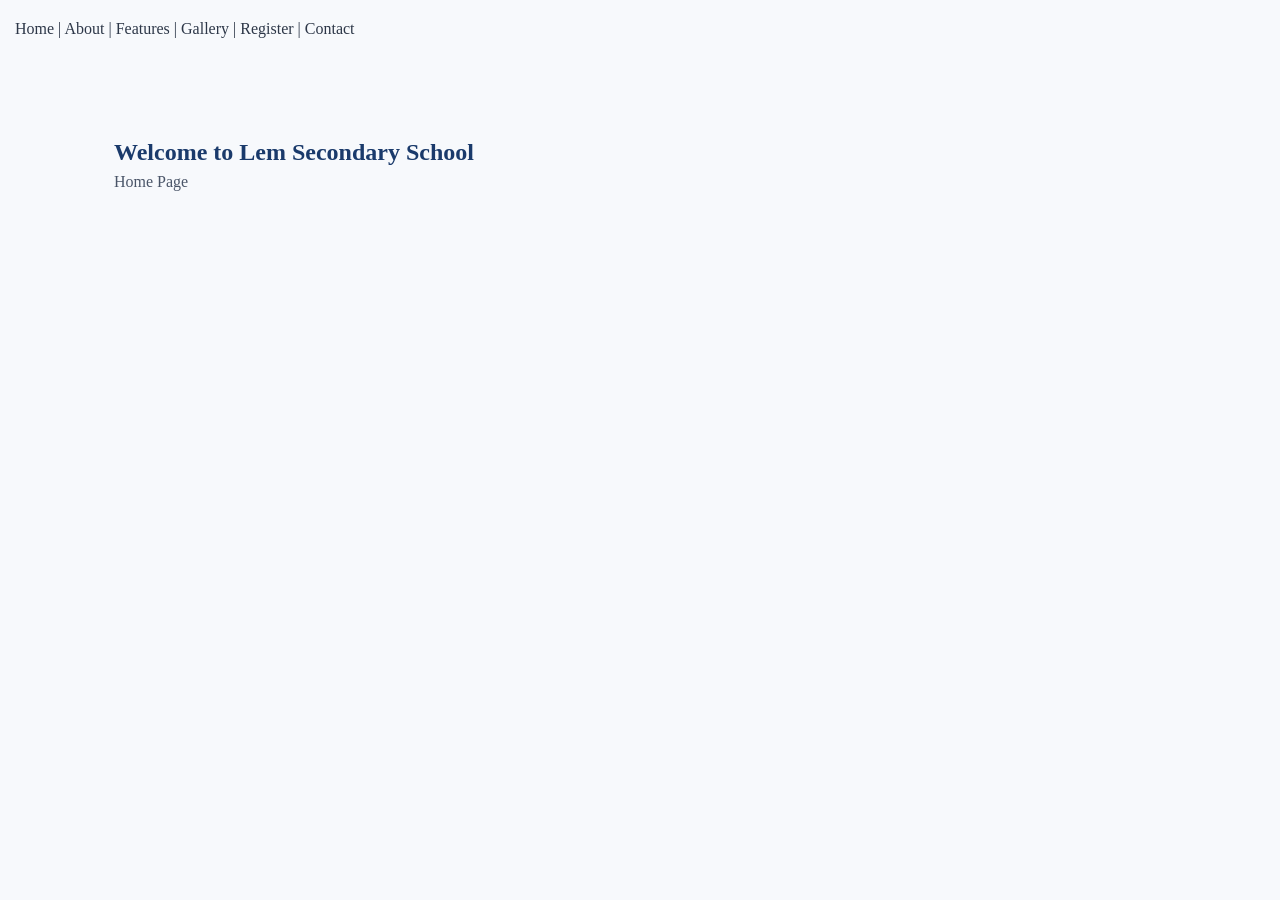
<file: fixed_school_site/index.html>
<!DOCTYPE html><html><head>
<meta charset="UTF-8"><meta name="viewport" content="width=device-width,initial-scale=1">
<title>Home</title>
<link rel="stylesheet" href="style.css">
</head><body>
<header style="padding:15px">
<a href="index.html">Home</a> |
<a href="about.html">About</a> |
<a href="features.html">Features</a> |
<a href="gallery.html">Gallery</a> |
<a href="register.html">Register</a> |
<a href="contact.html">Contact</a>
</header>
<section class='section'><div class='container'><h1>Welcome to Lem Secondary School</h1><p>Home Page</p></div></section></body></html>
</file>
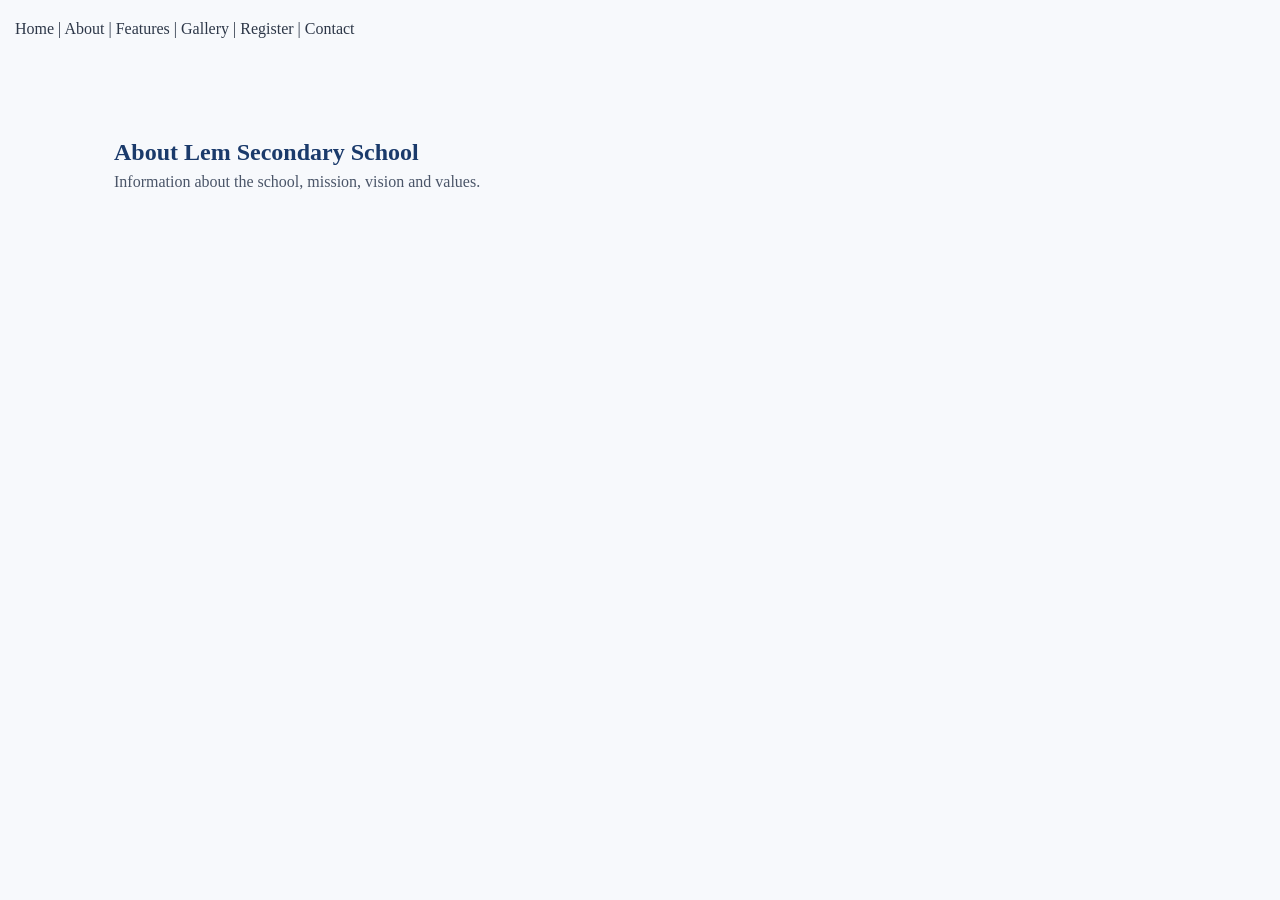
<file: fixed_school_site/about.html>
<!DOCTYPE html><html><head>
<meta charset="UTF-8"><meta name="viewport" content="width=device-width,initial-scale=1">
<title>About</title>
<link rel="stylesheet" href="style.css">
</head><body>
<header style="padding:15px">
<a href="index.html">Home</a> |
<a href="about.html">About</a> |
<a href="features.html">Features</a> |
<a href="gallery.html">Gallery</a> |
<a href="register.html">Register</a> |
<a href="contact.html">Contact</a>
</header>
<section class='section'><div class='container'><h1>About Lem Secondary School</h1><p>Information about the school, mission, vision and values.</p></div></section></body></html>
</file>
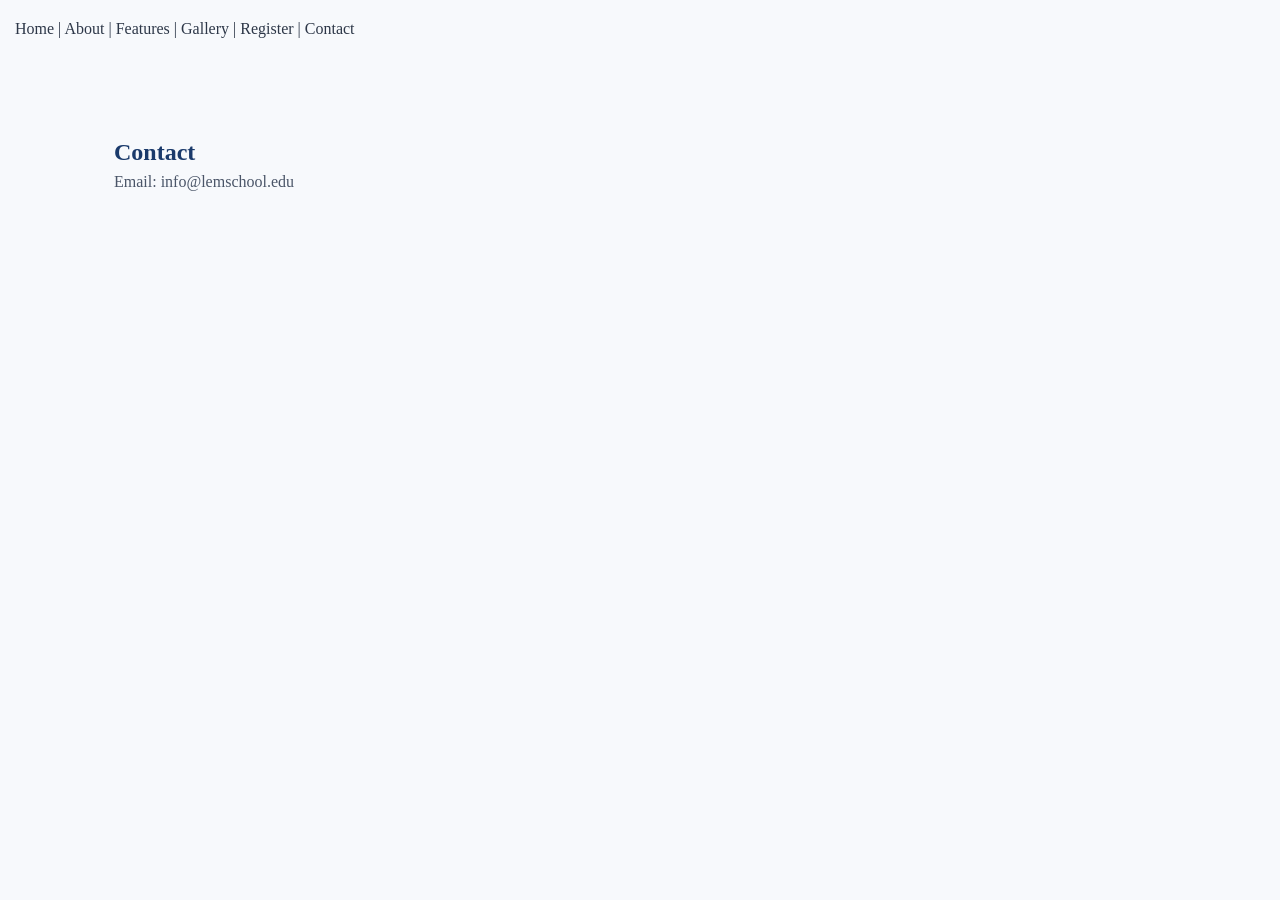
<file: fixed_school_site/contact.html>
<!DOCTYPE html><html><head>
<meta charset="UTF-8"><meta name="viewport" content="width=device-width,initial-scale=1">
<title>Contact</title>
<link rel="stylesheet" href="style.css">
</head><body>
<header style="padding:15px">
<a href="index.html">Home</a> |
<a href="about.html">About</a> |
<a href="features.html">Features</a> |
<a href="gallery.html">Gallery</a> |
<a href="register.html">Register</a> |
<a href="contact.html">Contact</a>
</header>
<section class='section'><div class='container'><h1>Contact</h1><p>Email: info@lemschool.edu</p></div></section></body></html>
</file>
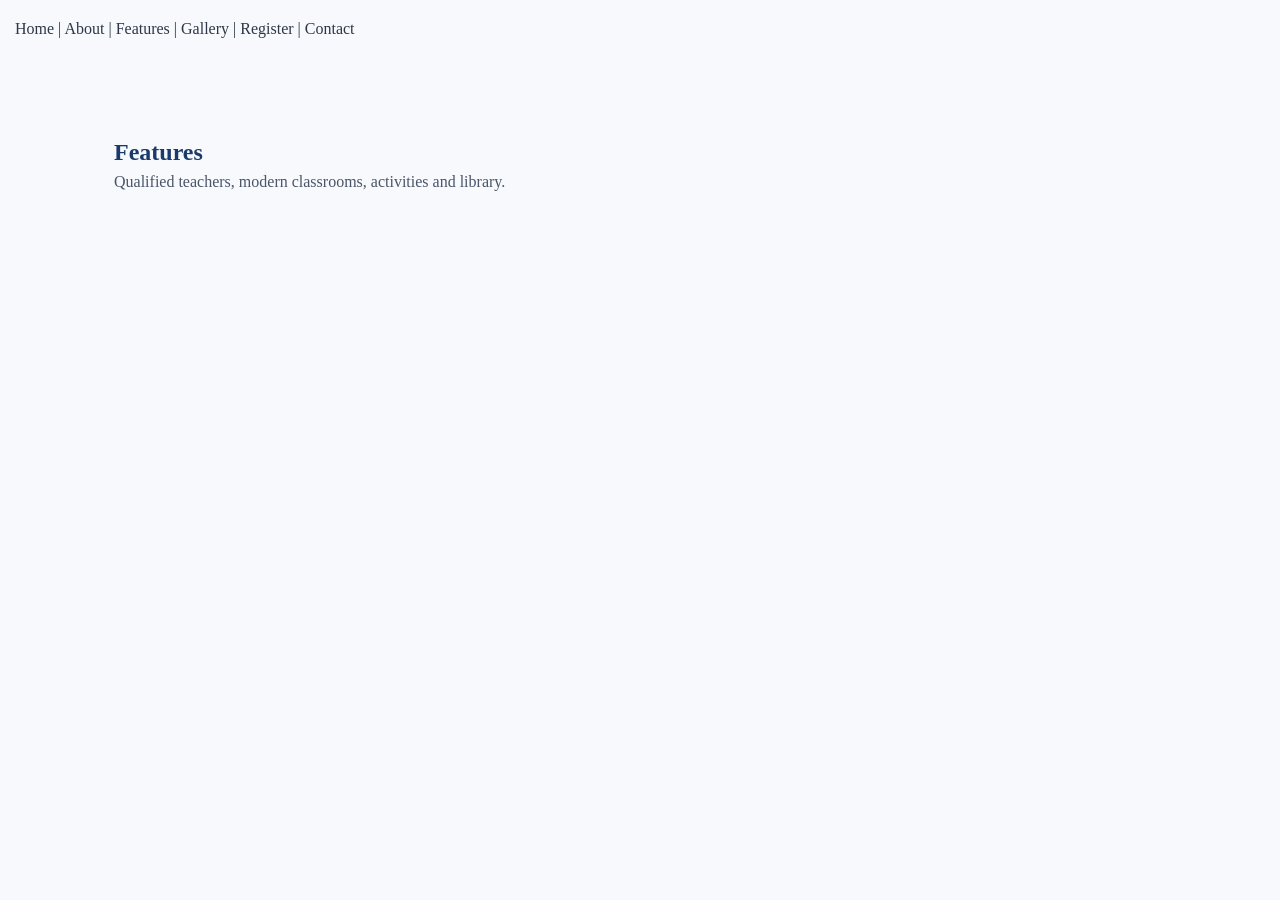
<file: fixed_school_site/features.html>
<!DOCTYPE html><html><head>
<meta charset="UTF-8"><meta name="viewport" content="width=device-width,initial-scale=1">
<title>Features</title>
<link rel="stylesheet" href="style.css">
</head><body>
<header style="padding:15px">
<a href="index.html">Home</a> |
<a href="about.html">About</a> |
<a href="features.html">Features</a> |
<a href="gallery.html">Gallery</a> |
<a href="register.html">Register</a> |
<a href="contact.html">Contact</a>
</header>
<section class='section'><div class='container'><h1>Features</h1><p>Qualified teachers, modern classrooms, activities and library.</p></div></section></body></html>
</file>
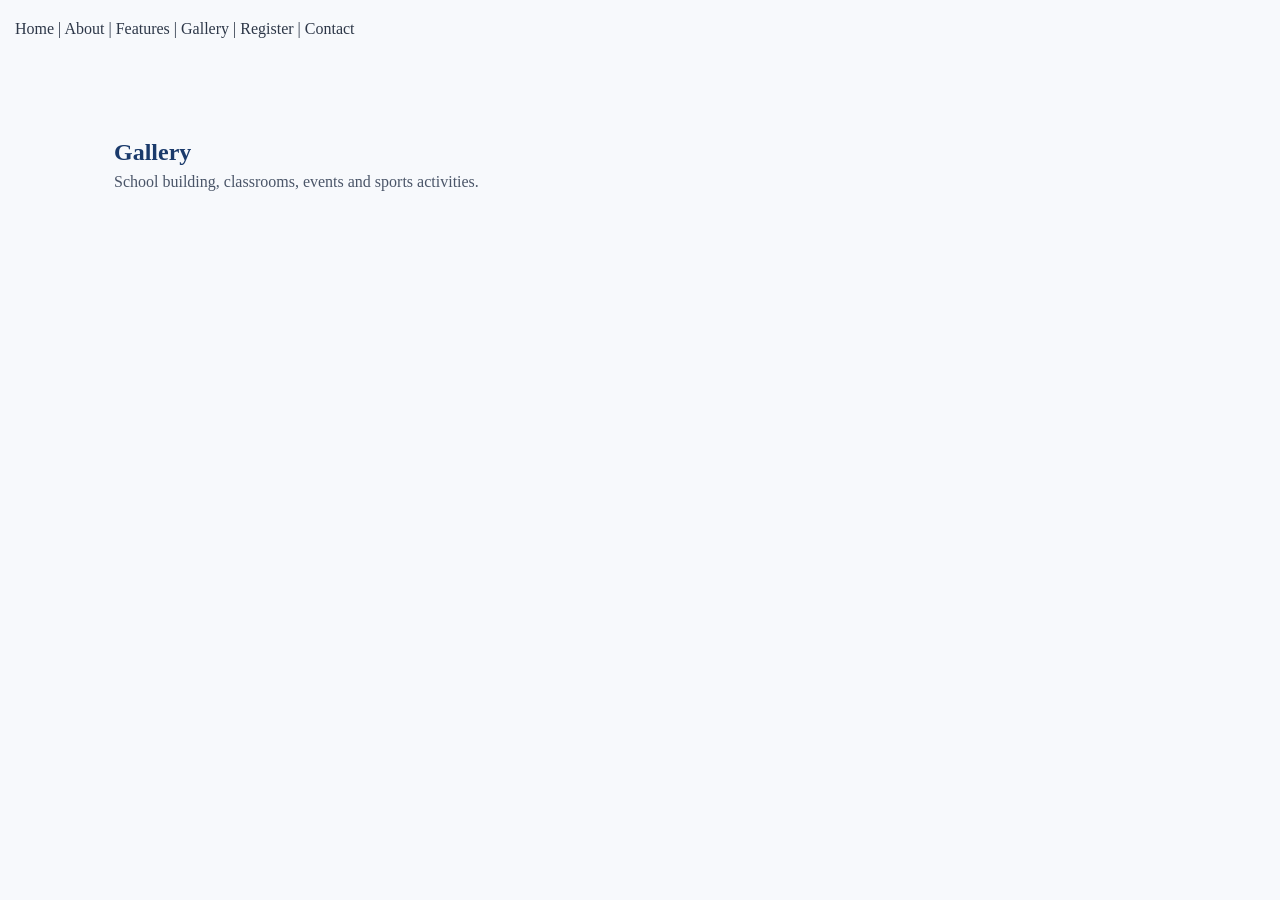
<file: fixed_school_site/gallery.html>
<!DOCTYPE html><html><head>
<meta charset="UTF-8"><meta name="viewport" content="width=device-width,initial-scale=1">
<title>Gallery</title>
<link rel="stylesheet" href="style.css">
</head><body>
<header style="padding:15px">
<a href="index.html">Home</a> |
<a href="about.html">About</a> |
<a href="features.html">Features</a> |
<a href="gallery.html">Gallery</a> |
<a href="register.html">Register</a> |
<a href="contact.html">Contact</a>
</header>
<section class='section'><div class='container'><h1>Gallery</h1><p>School building, classrooms, events and sports activities.</p></div></section></body></html>
</file>
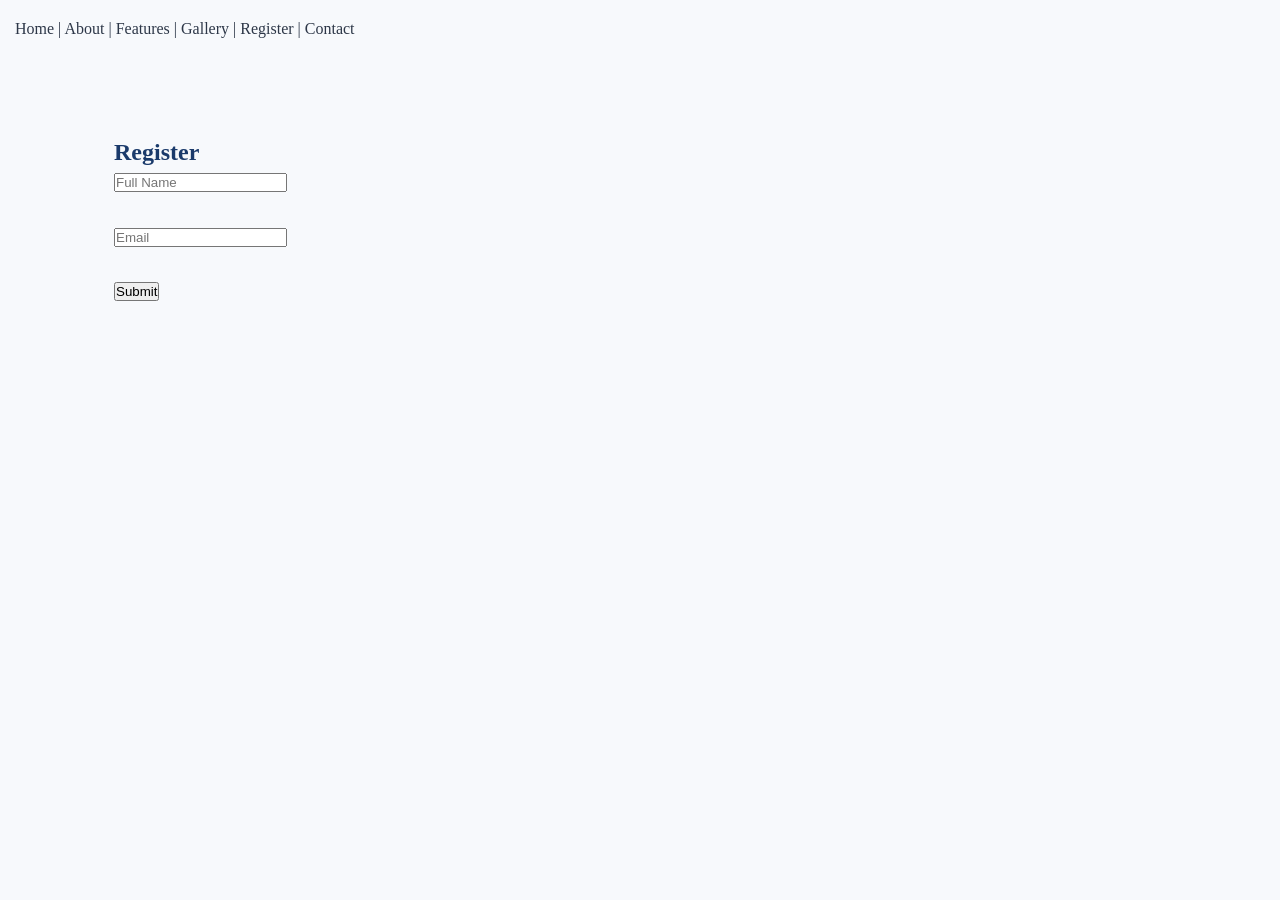
<file: fixed_school_site/register.html>
<!DOCTYPE html><html><head>
<meta charset="UTF-8"><meta name="viewport" content="width=device-width,initial-scale=1">
<title>Register</title>
<link rel="stylesheet" href="style.css">
</head><body>
<header style="padding:15px">
<a href="index.html">Home</a> |
<a href="about.html">About</a> |
<a href="features.html">Features</a> |
<a href="gallery.html">Gallery</a> |
<a href="register.html">Register</a> |
<a href="contact.html">Contact</a>
</header>
<section class='section'><div class='container'><h1>Register</h1><form><input placeholder='Full Name'><br><br><input placeholder='Email'><br><br><button>Submit</button></form></div></section></body></html>
</file>
<file: fixed_school_site/style.css>
/* =====================================================
   Lem Secondary School – style.css
   Clean, human-crafted, beginner-friendly CSS
   Uses: Flexbox, margin/padding, box-shadow,
         border-radius, hover transitions, media queries
===================================================== */


/* ===================== RESET & BASE ===================== */

*, *::before, *::after {
  box-sizing: border-box;
  margin: 0;
  padding: 0;
}

html {
  scroll-behavior: smooth;
}

body {
  font-family: 'Georgia', serif;
  font-size: 16px;
  line-height: 1.7;
  color: #2d3748;
  background-color: #f7f9fc;
}

/* ---- Typography helpers ---- */
h1, h2, h3, h4 {
  font-family: 'Georgia', serif;
  color: #1a3a6b;
  line-height: 1.3;
}

p {
  color: #4a5568;
}

a {
  text-decoration: none;
  color: inherit;
}

ul {
  list-style: none;
}

img {
  display: block;
  max-width: 100%;
}

/* ---- Layout container ---- */
.container {
  max-width: 1100px;
  margin: 0 auto;
  padding: 0 24px;
}

/* ---- Reusable section spacing ---- */
.section {
  padding: 80px 0;
}

/* ---- Section labels & titles ---- */
.section-label {
  display: inline-block;
  font-family: 'Arial', sans-serif;
  font-size: 13px;
  font-weight: 700;
  letter-spacing: 2px;
  text-transform: uppercase;
  color: #3b82f6;
  margin-bottom: 10px;
}

.section-title {
  font-size: 34px;
  color: #1a3a6b;
  margin-bottom: 18px;
}

.section-intro {
  font-size: 17px;
  color: #5a6a7e;
  max-width: 680px;
  line-height: 1.8;
  margin-bottom: 48px;
}

/* ---- Buttons ---- */
.btn {
  display: inline-block;
  padding: 14px 32px;
  border-radius: 8px;
  font-family: 'Arial', sans-serif;
  font-size: 15px;
  font-weight: 700;
  cursor: pointer;
  transition: background-color 0.2s, color 0.2s, border-color 0.2s;
  border: 2px solid transparent;
}

.btn-primary {
  background-color: #1d4ed8;
  color: #ffffff;
  border-color: #1d4ed8;
}

.btn-primary:hover {
  background-color: #1e40af;
  border-color: #1e40af;
}

.btn-outline {
  background-color: transparent;
  color: #ffffff;
  border-color: #ffffff;
}

.btn-outline:hover {
  background-color: #ffffff;
  color: #1d4ed8;
}

.btn-full {
  display: block;
  width: 100%;
  text-align: center;
}


/* ===================== HEADER ===================== */

.site-header {
  background-color: #ffffff;
  border-bottom: 2px solid #e2e8f0;
  position: sticky;
  top: 0;
  z-index: 100;
  box-shadow: 0 2px 8px rgba(0, 0, 0, 0.07);
}

.header-inner {
  max-width: 1100px;
  margin: 0 auto;
  padding: 14px 24px;
  display: flex;
  align-items: center;
  justify-content: space-between;
  flex-wrap: wrap;
  gap: 12px;
}

/* Logo block */
.logo-block {
  display: flex;
  align-items: center;
  gap: 14px;
}

.logo-circle {
  width: 52px;
  height: 52px;
  border-radius: 50%;
  background-color: #1d4ed8;
  display: flex;
  align-items: center;
  justify-content: center;
  flex-shrink: 0;
}

.logo-circle--small {
  width: 40px;
  height: 40px;
}

.logo-initials {
  color: #ffffff;
  font-size: 18px;
  font-weight: 700;
  font-family: 'Georgia', serif;
}

.logo-text {
  display: flex;
  flex-direction: column;
}

.school-name {
  font-size: 19px;
  font-weight: 700;
  color: #1a3a6b;
  font-family: 'Georgia', serif;
}

.school-tagline {
  font-size: 12px;
  color: #718096;
  font-family: 'Arial', sans-serif;
}

/* Nav */
.main-nav .nav-list {
  display: flex;
  gap: 6px;
  flex-wrap: wrap;
}

.main-nav .nav-list li a {
  display: block;
  padding: 8px 14px;
  border-radius: 6px;
  font-family: 'Arial', sans-serif;
  font-size: 14px;
  font-weight: 600;
  color: #374151;
  transition: background-color 0.2s, color 0.2s;
}

.main-nav .nav-list li a:hover {
  background-color: #eff6ff;
  color: #1d4ed8;
}


/* ===================== HERO ===================== */

.hero {
  position: relative;
  min-height: 580px;
  background-color: #1a3a6b;
  /* Subtle layered feel using a gradient overlay */
  display: flex;
  align-items: center;
  justify-content: center;
  text-align: center;
  padding: 80px 24px;
}

/* A subtle pattern overlay using CSS alone */
.hero-overlay {
  position: absolute;
  inset: 0;
  background: linear-gradient(
    160deg,
    rgba(29, 78, 216, 0.85) 0%,
    rgba(26, 58, 107, 0.95) 100%
  );
}

.hero-content {
  position: relative;
  z-index: 2;
  max-width: 720px;
}

.hero-eyebrow {
  font-family: 'Arial', sans-serif;
  font-size: 14px;
  letter-spacing: 3px;
  text-transform: uppercase;
  color: #93c5fd;
  margin-bottom: 12px;
}

.hero-title {
  font-size: 52px;
  color: #ffffff;
  margin-bottom: 20px;
  line-height: 1.15;
}

.hero-subtitle {
  font-size: 19px;
  color: #bfdbfe;
  margin-bottom: 40px;
  line-height: 1.7;
}

.hero-buttons {
  display: flex;
  gap: 16px;
  justify-content: center;
  flex-wrap: wrap;
}


/* ===================== ABOUT SECTION ===================== */

.about-section {
  background-color: #ffffff;
}

/* Mission & Vision cards */
.mv-grid {
  display: flex;
  gap: 24px;
  margin-bottom: 56px;
  flex-wrap: wrap;
}

.mv-card {
  flex: 1;
  min-width: 260px;
  padding: 36px 30px;
  border-radius: 12px;
  box-shadow: 0 4px 16px rgba(0, 0, 0, 0.07);
}

.mv-card--blue {
  background-color: #1d4ed8;
  color: #ffffff;
}

.mv-card--blue h3,
.mv-card--blue p {
  color: #ffffff;
}

.mv-card--white {
  background-color: #f0f7ff;
  border: 2px solid #bfdbfe;
}

.mv-icon {
  font-size: 32px;
  margin-bottom: 14px;
}

.mv-card h3 {
  font-size: 21px;
  margin-bottom: 10px;
}

.mv-card p {
  font-size: 16px;
  line-height: 1.7;
}

/* Values list */
.values-heading {
  font-size: 24px;
  color: #1a3a6b;
  margin-bottom: 24px;
}

.values-list {
  display: flex;
  flex-direction: column;
  gap: 14px;
}

.value-item {
  display: flex;
  align-items: flex-start;
  gap: 16px;
  padding: 18px 22px;
  background-color: #f8fafc;
  border-radius: 10px;
  border-left: 4px solid #3b82f6;
  transition: box-shadow 0.2s;
}

.value-item:hover {
  box-shadow: 0 4px 14px rgba(59, 130, 246, 0.12);
}

.value-icon {
  font-size: 22px;
  flex-shrink: 0;
  margin-top: 2px;
}

.value-name {
  font-weight: 700;
  font-family: 'Arial', sans-serif;
  color: #1a3a6b;
  font-size: 16px;
  min-width: 110px;
  flex-shrink: 0;
}

.value-desc {
  font-size: 15px;
  color: #5a6a7e;
}


/* ===================== FEATURES SECTION ===================== */

.features-section {
  background-color: #f0f7ff;
}

.features-grid {
  display: flex;
  flex-wrap: wrap;
  gap: 24px;
}

.feature-card {
  flex: 1;
  min-width: 280px;
  background-color: #ffffff;
  border-radius: 12px;
  padding: 32px 28px;
  box-shadow: 0 3px 12px rgba(0, 0, 0, 0.07);
  transition: box-shadow 0.2s, transform 0.2s;
}

.feature-card:hover {
  box-shadow: 0 8px 24px rgba(29, 78, 216, 0.12);
  transform: translateY(-3px);
}

.feature-icon {
  font-size: 36px;
  margin-bottom: 16px;
}

.feature-card h3 {
  font-size: 20px;
  margin-bottom: 10px;
  color: #1a3a6b;
}

.feature-card p {
  font-size: 15px;
  color: #5a6a7e;
  line-height: 1.7;
}


/* ===================== GALLERY SECTION ===================== */

.gallery-section {
  background-color: #ffffff;
}

.gallery-grid {
  display: flex;
  flex-wrap: wrap;
  gap: 16px;
}

.gallery-item {
  flex: 1;
  min-width: 220px;
  border-radius: 12px;
  overflow: hidden;
  box-shadow: 0 3px 10px rgba(0, 0, 0, 0.08);
  transition: transform 0.2s, box-shadow 0.2s;
}

.gallery-item:hover {
  transform: scale(1.02);
  box-shadow: 0 8px 22px rgba(0, 0, 0, 0.13);
}

/* Large items take more space */
.gallery-item--large {
  flex: 2;
  min-width: 320px;
}

/* Placeholder blocks simulate images */
.gallery-placeholder {
  width: 100%;
  height: 200px;
  display: flex;
  flex-direction: column;
  align-items: center;
  justify-content: center;
  gap: 10px;
  border-radius: 12px;
}

.gallery-item--large .gallery-placeholder {
  height: 260px;
}

/* Gallery color themes */
.gp-blue-dark { background-color: #1d4ed8; }
.gp-blue      { background-color: #2563eb; }
.gp-teal      { background-color: #0d9488; }
.gp-sky       { background-color: #0284c7; }
.gp-green     { background-color: #16a34a; }
.gp-indigo    { background-color: #4338ca; }

.gp-icon {
  font-size: 40px;
}

.gp-label {
  font-family: 'Arial', sans-serif;
  font-size: 14px;
  font-weight: 700;
  color: rgba(255, 255, 255, 0.92);
  letter-spacing: 0.5px;
}


/* ===================== STATS STRIP ===================== */

.stats-strip {
  background-color: #1a3a6b;
  padding: 52px 0;
}

.stats-row {
  display: flex;
  flex-wrap: wrap;
  gap: 24px;
  justify-content: space-around;
  text-align: center;
}

.stat-item {
  display: flex;
  flex-direction: column;
  align-items: center;
  gap: 6px;
  padding: 12px 20px;
}

.stat-number {
  font-size: 44px;
  font-weight: 700;
  color: #ffffff;
  font-family: 'Georgia', serif;
}

.stat-label {
  font-family: 'Arial', sans-serif;
  font-size: 14px;
  color: #93c5fd;
  letter-spacing: 1px;
  text-transform: uppercase;
}


/* ===================== REGISTRATION FORM ===================== */

.register-section {
  background-color: #f0f7ff;
}

.form-wrapper {
  max-width: 740px;
  background-color: #ffffff;
  border-radius: 16px;
  padding: 48px 44px;
  box-shadow: 0 4px 24px rgba(0, 0, 0, 0.09);
}

/* Two-column row */
.form-row {
  display: flex;
  gap: 20px;
  flex-wrap: wrap;
}

.form-row .form-group {
  flex: 1;
  min-width: 200px;
}

.form-group {
  display: flex;
  flex-direction: column;
  gap: 7px;
  margin-bottom: 22px;
}

.form-group label {
  font-family: 'Arial', sans-serif;
  font-size: 14px;
  font-weight: 700;
  color: #374151;
}

.required {
  color: #e53e3e;
}

.form-group input,
.form-group select,
.form-group textarea {
  padding: 12px 14px;
  border: 2px solid #e2e8f0;
  border-radius: 8px;
  font-size: 15px;
  font-family: 'Arial', sans-serif;
  color: #374151;
  background-color: #f8fafc;
  transition: border-color 0.2s, box-shadow 0.2s;
  width: 100%;
}

.form-group input:focus,
.form-group select:focus,
.form-group textarea:focus {
  outline: none;
  border-color: #3b82f6;
  box-shadow: 0 0 0 3px rgba(59, 130, 246, 0.12);
  background-color: #ffffff;
}

.form-group textarea {
  resize: vertical;
}

.form-submit {
  margin-top: 8px;
}


/* ===================== CONTACT SECTION ===================== */

.contact-section {
  background-color: #ffffff;
}

.contact-layout {
  display: flex;
  gap: 40px;
  flex-wrap: wrap;
  align-items: flex-start;
}

/* Info cards column */
.contact-info {
  flex: 1;
  min-width: 260px;
  display: flex;
  flex-direction: column;
  gap: 16px;
}

.contact-card {
  display: flex;
  gap: 16px;
  align-items: flex-start;
  padding: 20px 22px;
  background-color: #f0f7ff;
  border-radius: 10px;
  border-left: 4px solid #3b82f6;
}

.contact-icon {
  font-size: 22px;
  flex-shrink: 0;
}

.contact-card h4 {
  font-family: 'Arial', sans-serif;
  font-size: 14px;
  font-weight: 700;
  color: #1a3a6b;
  margin-bottom: 4px;
}

.contact-card p {
  font-size: 15px;
  color: #4a5568;
}

/* Contact form column */
.contact-form-box {
  flex: 1.4;
  min-width: 280px;
  background-color: #f8fafc;
  border-radius: 14px;
  padding: 36px 34px;
  box-shadow: 0 3px 14px rgba(0, 0, 0, 0.07);
}

.contact-form-box h3 {
  font-size: 22px;
  color: #1a3a6b;
  margin-bottom: 24px;
}


/* ===================== FOOTER ===================== */

.site-footer {
  background-color: #111827;
  color: #d1d5db;
  padding: 60px 0 0;
}

.footer-grid {
  display: flex;
  flex-wrap: wrap;
  gap: 40px;
  padding-bottom: 48px;
  border-bottom: 1px solid #374151;
}

.footer-col {
  flex: 1;
  min-width: 220px;
}

/* Footer logo */
.footer-logo {
  display: flex;
  align-items: center;
  gap: 12px;
  margin-bottom: 14px;
}

.footer-logo .logo-circle--small {
  background-color: #2563eb;
}

.footer-logo .school-name {
  color: #f9fafb;
  font-size: 16px;
}

.footer-about {
  font-size: 14px;
  color: #9ca3af;
  line-height: 1.7;
}

.footer-heading {
  font-family: 'Arial', sans-serif;
  font-size: 13px;
  letter-spacing: 1.5px;
  text-transform: uppercase;
  color: #60a5fa;
  margin-bottom: 16px;
}

.footer-links {
  display: flex;
  flex-direction: column;
  gap: 10px;
}

.footer-links li {
  font-size: 14px;
  color: #9ca3af;
  line-height: 1.5;
}

.footer-links li a {
  color: #9ca3af;
  transition: color 0.2s;
}

.footer-links li a:hover {
  color: #60a5fa;
}

.footer-bottom {
  padding: 22px 0;
  text-align: center;
}

.footer-bottom p {
  font-family: 'Arial', sans-serif;
  font-size: 13px;
  color: #6b7280;
}


/* ===================== MEDIA QUERIES – RESPONSIVE ===================== */

/* Tablets and smaller desktops */
@media (max-width: 900px) {
  .hero-title {
    font-size: 38px;
  }

  .section-title {
    font-size: 28px;
  }

  .features-grid {
    gap: 18px;
  }

  .feature-card {
    min-width: 240px;
  }
}

/* Mobile */
@media (max-width: 640px) {

  /* Header */
  .header-inner {
    flex-direction: column;
    align-items: flex-start;
    gap: 10px;
  }

  .main-nav .nav-list {
    gap: 4px;
  }

  .main-nav .nav-list li a {
    font-size: 13px;
    padding: 6px 10px;
  }

  /* Hero */
  .hero-title {
    font-size: 30px;
  }

  .hero-subtitle {
    font-size: 16px;
  }

  .hero-buttons {
    flex-direction: column;
    gap: 12px;
  }

  .btn {
    width: 100%;
    text-align: center;
  }

  /* Section */
  .section {
    padding: 56px 0;
  }

  .section-title {
    font-size: 26px;
  }

  /* Mission/Vision cards */
  .mv-grid {
    flex-direction: column;
  }

  /* Feature cards */
  .feature-card {
    min-width: 100%;
  }

  /* Gallery */
  .gallery-item,
  .gallery-item--large {
    min-width: 100%;
    flex: none;
  }

  /* Stats */
  .stats-row {
    gap: 32px;
  }

  .stat-number {
    font-size: 36px;
  }

  /* Registration form */
  .form-wrapper {
    padding: 28px 20px;
  }

  .form-row {
    flex-direction: column;
    gap: 0;
  }

  /* Contact */
  .contact-layout {
    flex-direction: column;
  }

  .contact-form-box {
    padding: 24px 20px;
  }

  /* Values */
  .value-item {
    flex-wrap: wrap;
  }

  .value-name {
    min-width: auto;
  }
}
</file>
